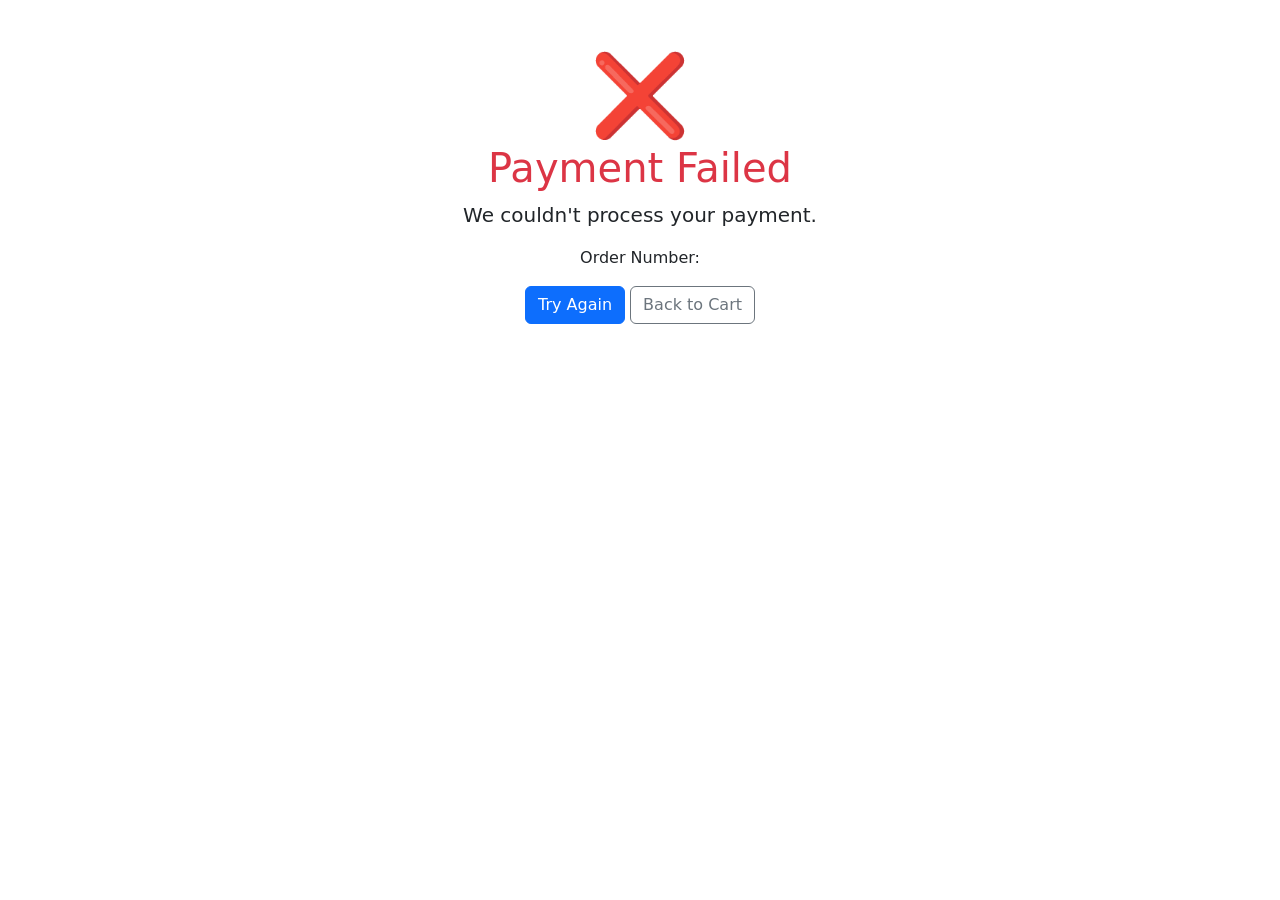
<file: src/main/resources/static/payment-failed.html>
<!DOCTYPE html>
<html lang="en">
<head>
    <meta charset="UTF-8">
    <title>Payment Failed</title>
    <link href="https://cdn.jsdelivr.net/npm/bootstrap@5.3.2/dist/css/bootstrap.min.css" rel="stylesheet">
</head>
<body>
<div class="container text-center my-5">
    <div class="display-1">❌</div>
    <h1 class="text-danger">Payment Failed</h1>
    <p class="lead">We couldn't process your payment.</p>
    <p>Order Number: <strong id="orderNumber"></strong></p>
    <a href="/payment.html" class="btn btn-primary">Try Again</a>
    <a href="/cart.html" class="btn btn-outline-secondary">Back to Cart</a>
</div>
<script>
    document.getElementById('orderNumber').textContent =
        sessionStorage.getItem('orderNumber') || '';
</script>
</body>
</html>
</file>
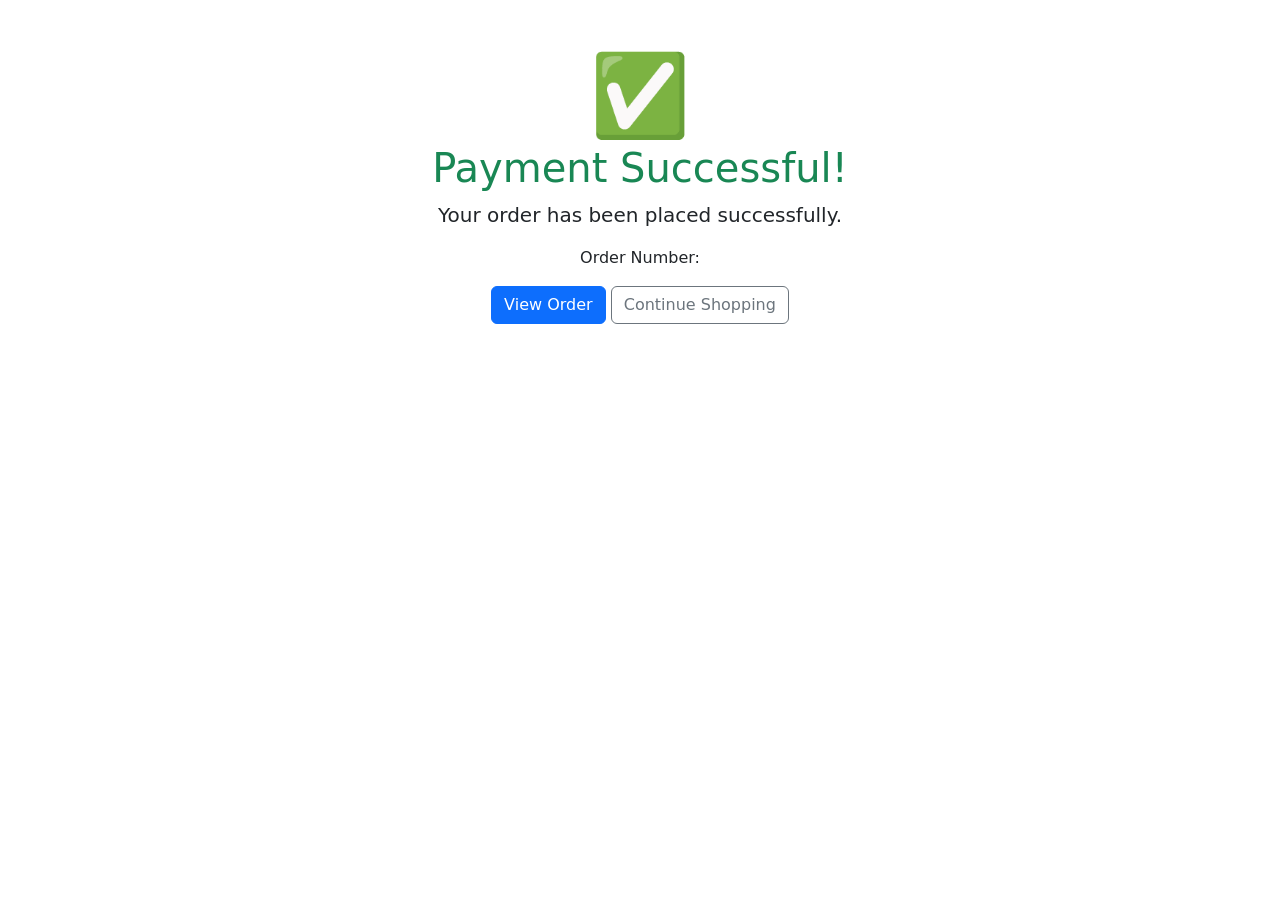
<file: src/main/resources/static/payment-success.html>
<!DOCTYPE html>
<html lang="en">
<head>
    <meta charset="UTF-8">
    <title>Payment Successful</title>
    <link href="https://cdn.jsdelivr.net/npm/bootstrap@5.3.2/dist/css/bootstrap.min.css" rel="stylesheet">
</head>
<body>
<div class="container text-center my-5">
    <div class="display-1">✅</div>
    <h1 class="text-success">Payment Successful!</h1>
    <p class="lead">Your order has been placed successfully.</p>
    <p>Order Number: <strong id="orderNumber"></strong></p>
    <a href="/order.html" class="btn btn-primary">View Order</a>
    <a href="/products.html" class="btn btn-outline-secondary">Continue Shopping</a>
</div>
<script>
    document.getElementById('orderNumber').textContent =
        sessionStorage.getItem('orderNumber') || '';
</script>
</body>
</html>
</file>
